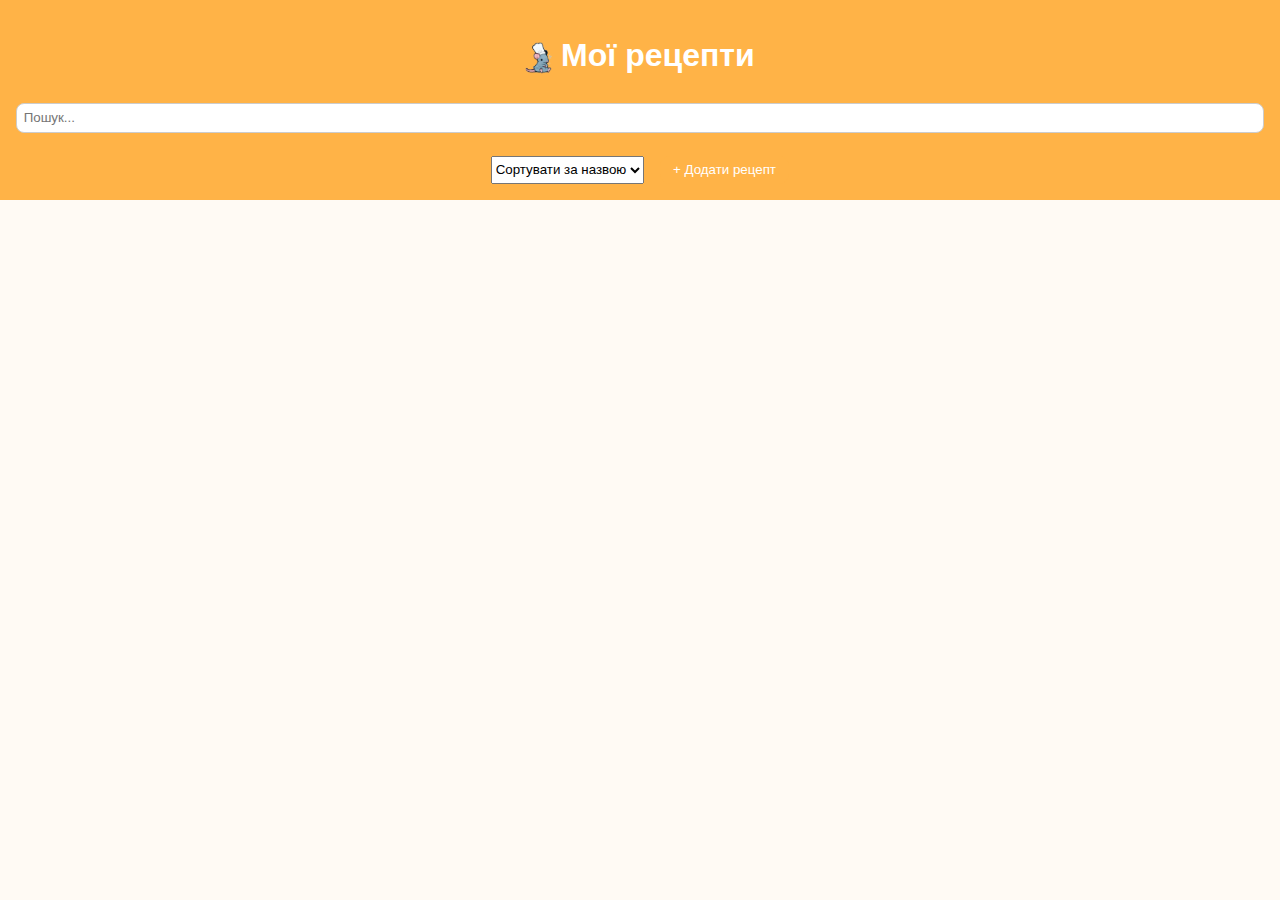
<file: index.html>
<!DOCTYPE html>
<html lang="uk">
<head>
  <meta charset="UTF-8" />
  <meta name="viewport" content="width=device-width, initial-scale=1.0"/>
  <title>Кулінарні рецепти</title>
  <link rel="stylesheet" href="style.css" />
  <link rel="icon" href="./img/i.jpg" type="image/x-icon" />
  <script src="script.js" defer></script>
</head>
<body>
  <header>
    <h1><img src="./img/ico.png" alt="Mouse" style="height: 1em; vertical-align: middle;"> Мої рецепти</h1>
    <div class="controls">
      <input type="text" id="searchInput" placeholder="Пошук..." />
      <select id="sortSelect">
        <option value="title">Сортувати за назвою</option>
        <option value="time">Сортувати за часом</option>
      </select>
      <button id="addRecipeBtn">+ Додати рецепт</button>
    </div>
  </header>

  <main id="recipeList"></main>

  <div class="modal" id="recipeModal">
    <div class="modal-content">
      <h2 id="modalTitle">Новий рецепт</h2>
      <form id="recipeForm">
        <input type="text" id="title" placeholder="Назва" required />
        <input type="text" id="time" placeholder="Час приготування (хв)" required />
        <textarea id="ingredients" placeholder="Інгредієнти" required></textarea>
        <textarea id="instructions" placeholder="Інструкції" required></textarea>
        <input type="url" id="imageUrl" placeholder="Посилання на зображення" required />
        <div class="form-buttons">
          <button type="submit">Зберегти</button>
          <button type="button" id="cancelBtn">Скасувати</button>
        </div>
      </form>
    </div>
  </div>

  <div class="modal" id="confirmModal">
    <div class="modal-content">
      <p>Ви впевнені, що хочете видалити цей рецепт?</p>
      <div class="form-buttons">
        <button id="confirmDelete">Так</button>
        <button id="cancelDelete">Ні</button>
      </div>
    </div>
  </div>
</body>
</html>
</file>
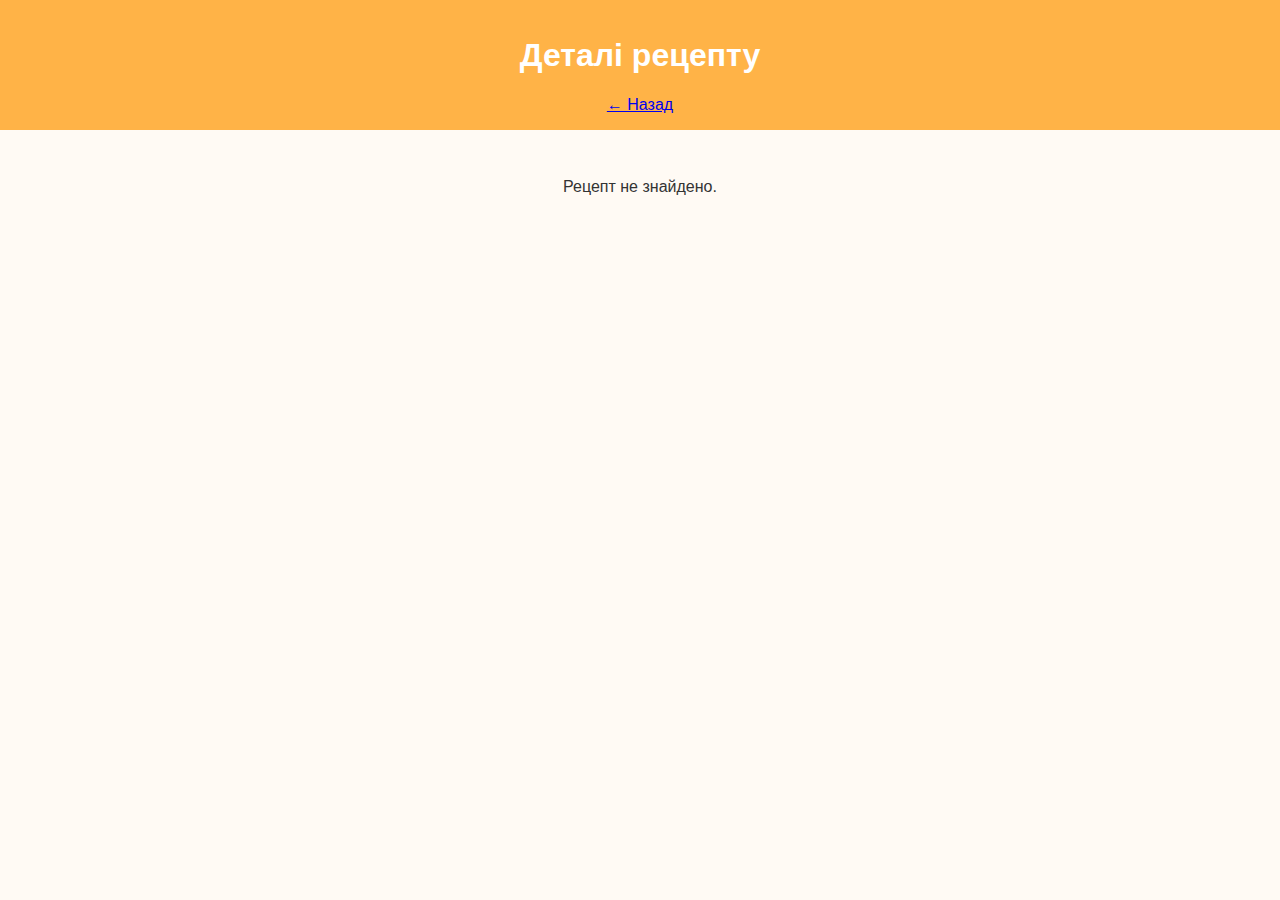
<file: details.html>
<!DOCTYPE html>
<html lang="uk">
<head>
  <meta charset="UTF-8">
  <meta name="viewport" content="width=device-width, initial-scale=1.0">
  <title>Деталі рецепту</title>
  <link rel="stylesheet" href="style.css">
  <script src="details.js" defer></script>
</head>
<body class="recipe-details-page">
  <header>
    <h1>Деталі рецепту</h1>
    <a href="index.html" class="back-button">← Назад</a>
  </header>

  <main id="recipe-detail-container">
  </main>
</body>
</html>
</file>
<file: style.css>
:root {
  --bg: #fffaf4;
  --card-bg: #fff;
  --accent: #ffb347;
  --accent-hover: #ffa033;
  --accent-light: #ffe0b2;
  --text-main: #333;
  --text-light: #666;
}

body {
  font-family: 'Segoe UI', sans-serif;
  background: var(--bg);
  margin: 0;
  padding: 0;
  color: var(--text-main);
}

header {
  background: var(--accent);
  padding: 1em;
  text-align: center;
  color: white;
}

.controls {
  display: flex;
  justify-content: center;
  gap: 1em;
  margin-top: 1em;
  flex-wrap: wrap;
}

main {
  display: flex;
  flex-wrap: wrap;
  justify-content: center;
  padding: 2em;
  gap: 1.5em;
}

.card {
  background: var(--card-bg);
  border-radius: 16px;
  box-shadow: 0 4px 12px rgba(0,0,0,0.1);
  padding: 1em;
  width: 280px;
  transition: transform 0.2s;
  cursor: pointer;
}

.card:hover {
  transform: translateY(-5px);
}

.card img {
  width: 100%;
  height: 180px;
  object-fit: cover;
  border-radius: 12px;
}

.card h3 {
  margin: 0.5em 0 0.2em;
}

.card p {
  color: var(--text-light);
  font-size: 0.9em;
}

.card .buttons {
  display: flex;
  justify-content: space-between;
  margin-top: 0.5em;
}

button {
  background: var(--accent);
  border: none;
  padding: 0.5em 1em;
  border-radius: 10px;
  cursor: pointer;
  color: white;
}

button:hover {
  background: var(--accent-hover);
}

.modal {
  position: fixed;
  top: 0;
  left: 0;
  width: 100vw;
  height: 100vh;
  background: rgba(0,0,0,0.5);
  display: none;
  align-items: center;
  justify-content: center;
}

.modal-content {
  background: white;
  padding: 2em;
  border-radius: 10px;
  width: 90%;
  max-width: 500px;
}

textarea,
input[type="text"],
input[type="url"] {
  width: 100%;
  margin: 0.5em 0;
  padding: 0.5em;
  border-radius: 8px;
  border: 1px solid #ccc;
}

.form-buttons {
  display: flex;
  justify-content: space-between;
  margin-top: 1em;
}
.recipe-detail-card {
  background: var(--card-bg);
  padding: 2em;
  border-radius: 16px;
  box-shadow: 0 4px 12px rgba(0,0,0,0.1);
  max-width: 600px;
  margin: 2em auto;
}

.recipe-detail-image {
  width: 100%;
  border-radius: 12px;
  margin-bottom: 1em;
}
</file>
